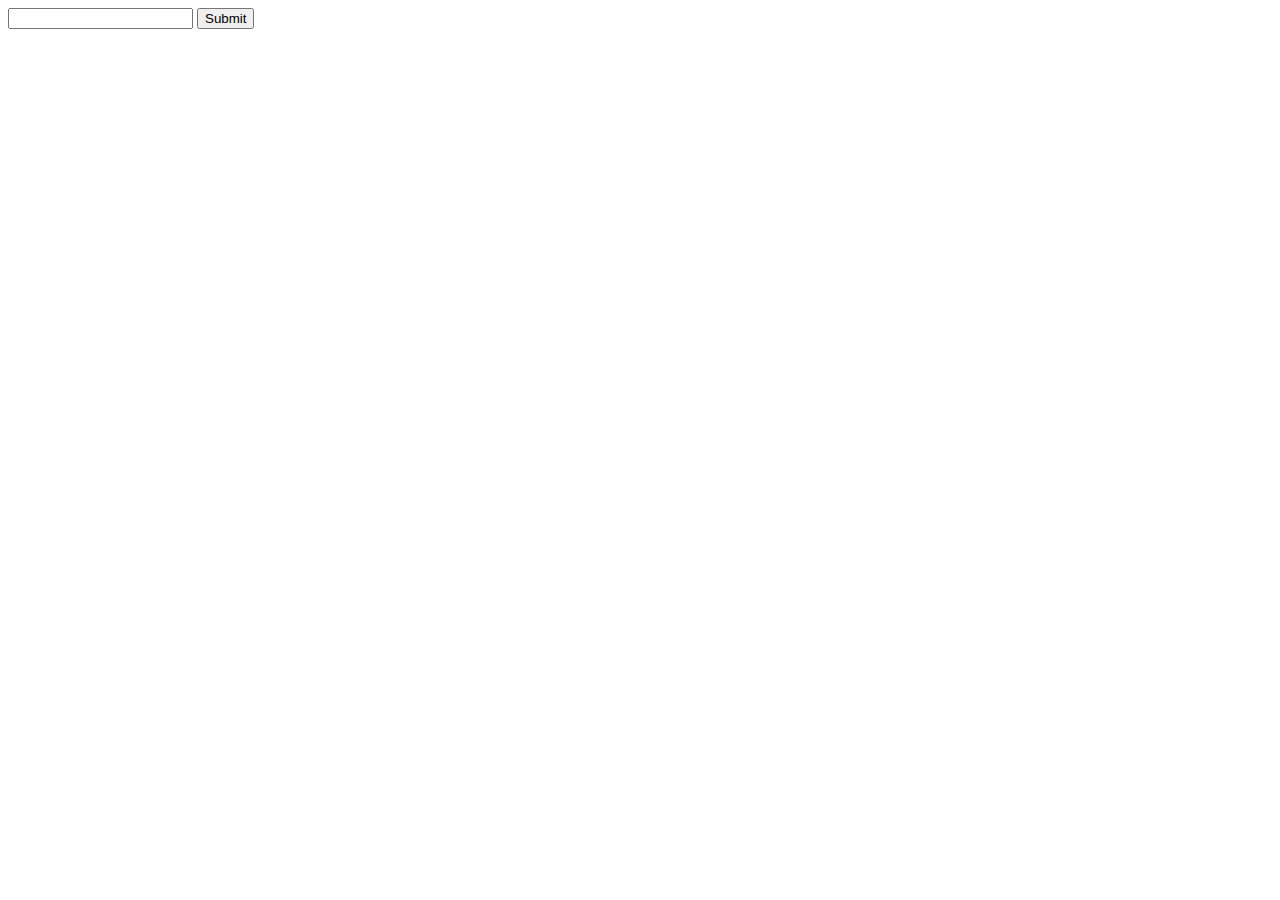
<file: d5/index.html>
<!DOCTYPE html>
<html lang="en">
<head>
    <meta charset="UTF-8">
    <meta http-equiv="X-UA-Compatible" content="IE=edge">
    <meta name="viewport" content="width=device-width, initial-scale=1.0">
    <title>Document</title>
</head>
<body>
    <form>
        <input type="text" id="num1">
        <input type="submit">
    </form>
    
</body>
<script src="app.js"></script>
</html>
</file>
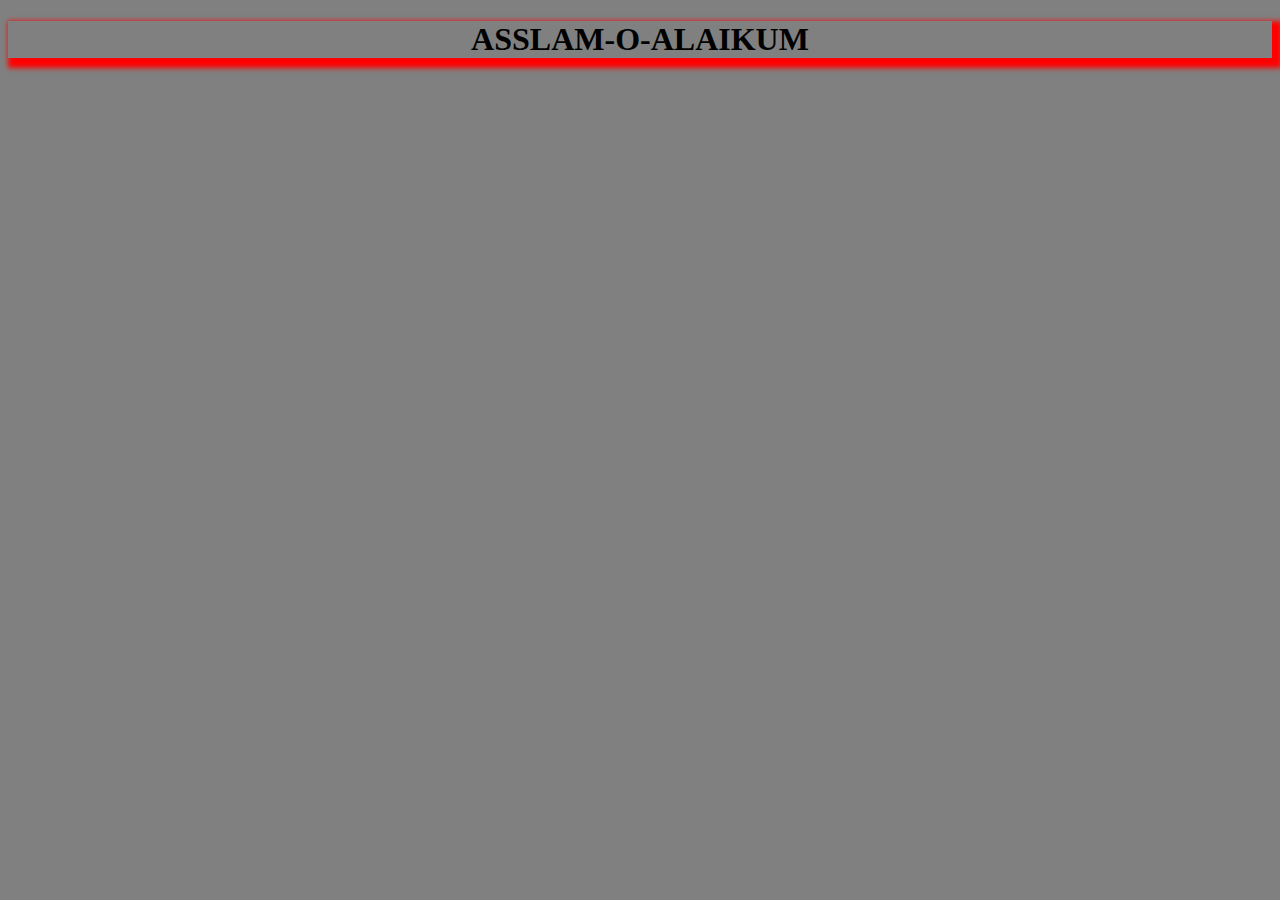
<file: demoo/index.html>
<!DOCTYPE html>
<html lang="en">
<head>
    <meta charset="UTF-8">
    <meta http-equiv="X-UA-Compatible" content="IE=edge">
    <meta name="viewport" content="width=device-width, initial-scale=1.0">
    <title>demo app</title>
    <link rel="stylesheet" href="style.css">
</head>
<body>
<center><h1>ASSLAM-O-ALAIKUM</h1></center>


    <script src="./main.js"></script>
</body>
</html>
</file>
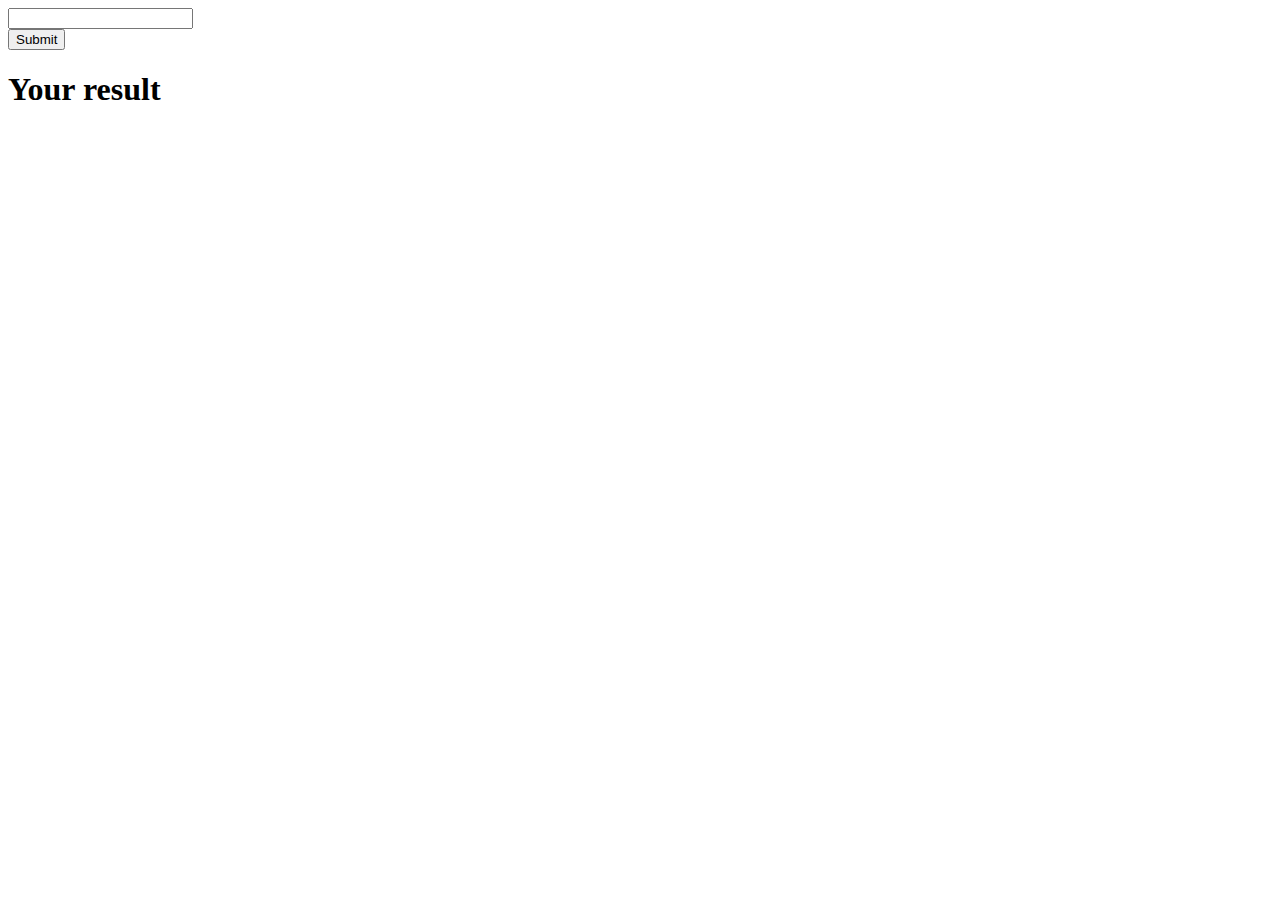
<file: js/index.html>
<!DOCTYPE html>
<html lang="en">
<head>
    <meta charset="UTF-8">
    <meta http-equiv="X-UA-Compatible" content="IE=edge">
    <meta name="viewport" content="width=device-width, initial-scale=1.0">
    <title>Document</title>
</head>
<body>
    <form onsubmit="percen(); return false">
        <input type="text" id="num1">
        <br>
        <input type="submit">
        <br>
        <h1>Your result</h1>
        <br>
        
    </form>
    <h1 id="result"></h1>
    
</body>
<script src="app.js"></script>
</html>
</file>
<file: demoo/style.css>
h1{
    box-shadow: 5px 5px 5px 5px red;
}
body{
    background-color: grey;
}
</file>
